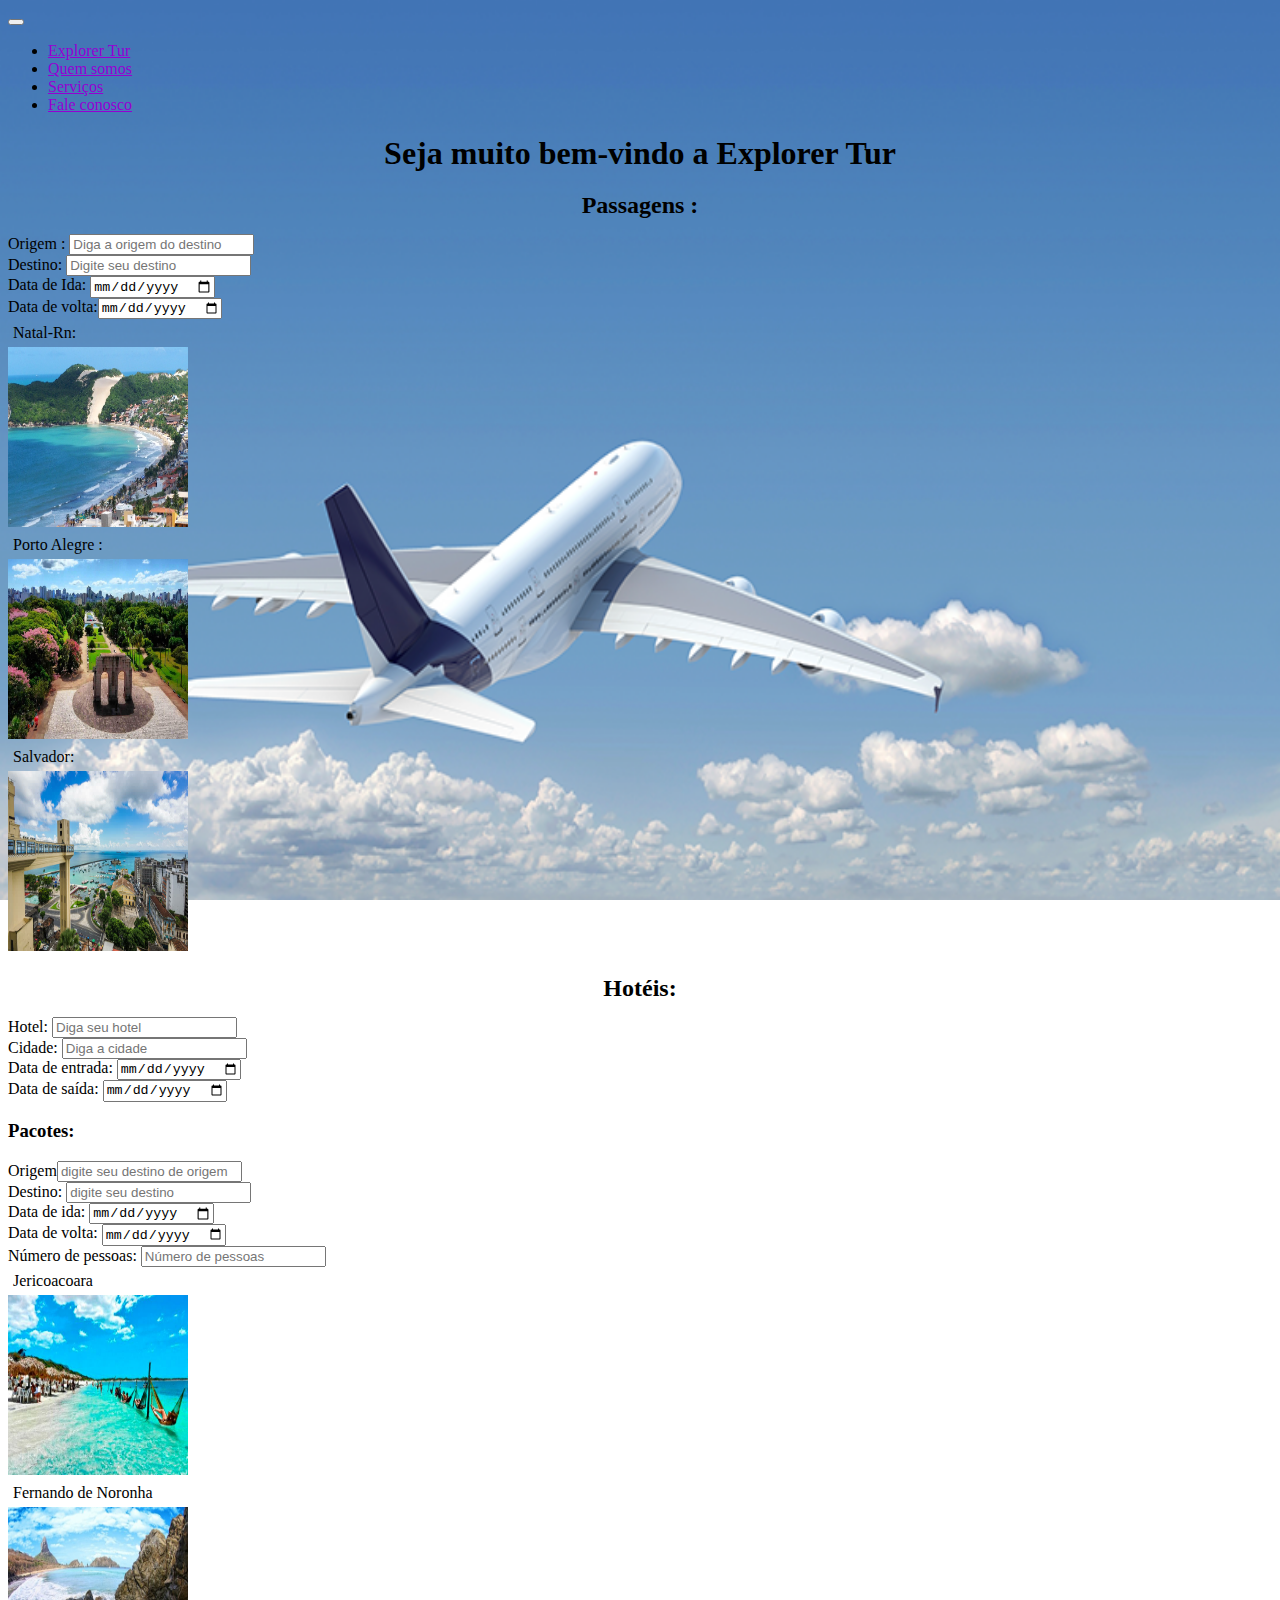
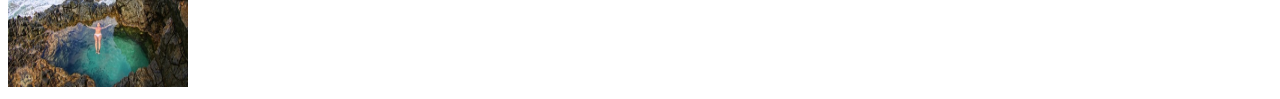
<file: index.html>
<!doctype html>
<html lang="pt-br">
  <head>
   
    <meta charset="utf-8">
    <meta name="viewport" content="width=device-width, initial-scale=1, shrink-to-fit=no">

   
    <link rel="stylesheet" href="https://stackpath.bootstrapcdn.com/bootstrap/4.1.3/css/bootstrap.min.css" integrity="sha384-MCw98/SFnGE8fJT3GXwEOngsV7Zt27NXFoaoApmYm81iuXoPkFOJwJ8ERdknLPMO" crossorigin="anonymous">
      <link rel="stylesheet" href="agencia.css"/>
      <title> Explorer Tur</title>
    </head>
    
    <body>
        <header>

    <nav class="navbar navbar-expand-md navbar-dark bg-dark">
        
        <button class="navbar-toggler" type="button" 
                data-toggle="collapse" data-target="#nossoMenu" 
                aria-controls="nossoMenu" aria-expanded="false" aria-label="Toggle navigation">
          <span class="navbar-toggler-icon"></span>
        </button>
        
       <div class="collapse navbar-collapse" id="nossoMenu">
         <ul class="navbar-nav mr-auto">
            <li class="nav-item active">
                <a class="nav-link" href="index.html">Explorer Tur</a>
            </li>
            <li class="nav-item">
             <a class="nav-link" href="quem_somos.html">Quem somos</a>
             </li>
            <li  class="nav-item">
                <a class="nav-link" href="Servicos.html">Serviços</a>
             
             </li>
             <li class="nav-item">
             <a class="nav-link" href="Contato.html">Fale conosco</a>
             </li>
        </ul>
      </div>     
    </nav>
        </header>
        
        <h1>Seja muito bem-vindo a Explorer Tur</h1>
        
          <h2> Passagens :</h2>
  
        <form>
        <div class="form-row">
          <div class="form-group col-xs-6">
    Origem : <input type="text" id="origem" required="true"
                    name="origem"
                    placeholder="Diga a origem do destino"
                    class="form-control"/>
                   </div>
   <div class="form-group col-xs-6">
    Destino: <input type="text" id="iddestino"
                    required="true"
                    name="destino" 
                    placeholder="Digite seu destino"
                    class="form-control"/>
            </div>
                    </div>
<div class="form-row">
            
            <div class="form-group col-xs-6">
    Data de Ida: <input type="date" id="iddate"
                        required=""
                        name="dataida"
                        placeholder="Data_de_ida"
                        class="form-control"/>
            
                        </div>
   <div class="form-group col-xs-6">
            Data de volta:<input type="date" id="iddate"
                         required
                         name="datavolta"
                         placeholder="data_de_volta"
                         class="form-control"/>
</div>
             </div>
    <div class="form-row ">
        <div class="form-group col-xs-6"> 
             
            <p>   Natal-Rn:</p>
              <img src="imagens_agencia/Natal-RN1.jpg"/>
        </div>

        <div class="form-group col-xs-6">
         <p>Porto Alegre : </p>
        <img src="imagens_agencia/porto-alegre.jpg"/>
        </div>

        <div class="form-group col-xs-6">
        <p>Salvador:</p>
            <img src="imagens_agencia/1.jpg"/>
        
        </div>
          </div>
            
       <h2>Hotéis:</h2>
            <div class="form-row">
                <div class="form-group col-xs-6">
            Hotel: <input type="text" id="idhotel" name="hotel"
                         placeholder="Diga seu hotel"
                         class="form-control"/>
            </div>
            
                <div class="form-group col-xs-6">
                Cidade: <input type="text" id="idcidade" name="cidade"
                           placeholder="Diga a cidade"
                           class="form-control"/>
                </div>
                </div>
                <div class="form-row">
                <div class="fomr-group col-xs-6">
                 Data de entrada: <input type="date" id="dataentrada" name="dataentrada"
                                     class="form-control"/>
                </div>
                <div class="form-group col-xs-6">
                Data de saída: <input type="date" id="datadesaida" name="datasaida"
                                      class="form-control"/>
                                      </div>
                    </div>
                
            
            <h3>Pacotes:</h3>
            <div class="form-row">
            <div class="form-group col-xs-6">
                Origem<input type="text" id="idorigem" name="origem"
                             placeholder="digite seu destino de origem"
                             class="form-control"/>
                </div>
                <div class="form-group col-xs-6">
                Destino: <input type="text" id="iddestino" name="destino"
                                placeholder="digite seu destino"
                                class="form-control"/>
                        </div>
            </div>
            <div class="form-row">
            <div class="form-group col-xs-6">
                Data de ida: <input type="date" id="idida" name="dataida"
                                    name="dataida"
                                    class="form-control"/>
                             </div>   
                <div class="form-group col-xs-6">
                Data de volta: <input type="date" id="idvolta"  name="volta"
                                      
                                      class="form-control"/>
                                      
                                    
           
            </div>
            
            </div>
            <div class="form-row">
            <div class="form-group">
                Número de pessoas: <input type="text" id="idpessoas" name="pessoas"
                                     placeholder="Número de pessoas"
                                          class="form-control"/>
                </div>
                </div>
            <div class="form-row">
        <div class="form-group col-xs-6">
                <p>Jericoacoara</p>
            <img src="imagens_agencia/jericoacoara.jpg"/>
                </div>
            <div class="form-group col-xs-6">
               <p>Fernando de Noronha</p>
                <img src="imagens_agencia/noronha.jpg"/>
                
                </div>
            </div>
        </form>
        
        
    <script src="https://code.jquery.com/jquery-3.3.1.slim.min.js" integrity="sha384-q8i/X+965DzO0rT7abK41JStQIAqVgRVzpbzo5smXKp4YfRvH+8abtTE1Pi6jizo" crossorigin="anonymous"></script>
<script src="https://cdnjs.cloudflare.com/ajax/libs/popper.js/1.14.3/umd/popper.min.js" integrity="sha384-ZMP7rVo3mIykV+2+9J3UJ46jBk0WLaUAdn689aCwoqbBJiSnjAK/l8WvCWPIPm49" crossorigin="anonymous"></script>
<script src="https://stackpath.bootstrapcdn.com/bootstrap/4.1.3/js/bootstrap.min.js" integrity="sha384-ChfqqxuZUCnJSK3+MXmPNIyE6ZbWh2IMqE241rYiqJxyMiZ6OW/JmZQ5stwEULTy" crossorigin="anonymous"></script>
    </body>
</html>
</file>
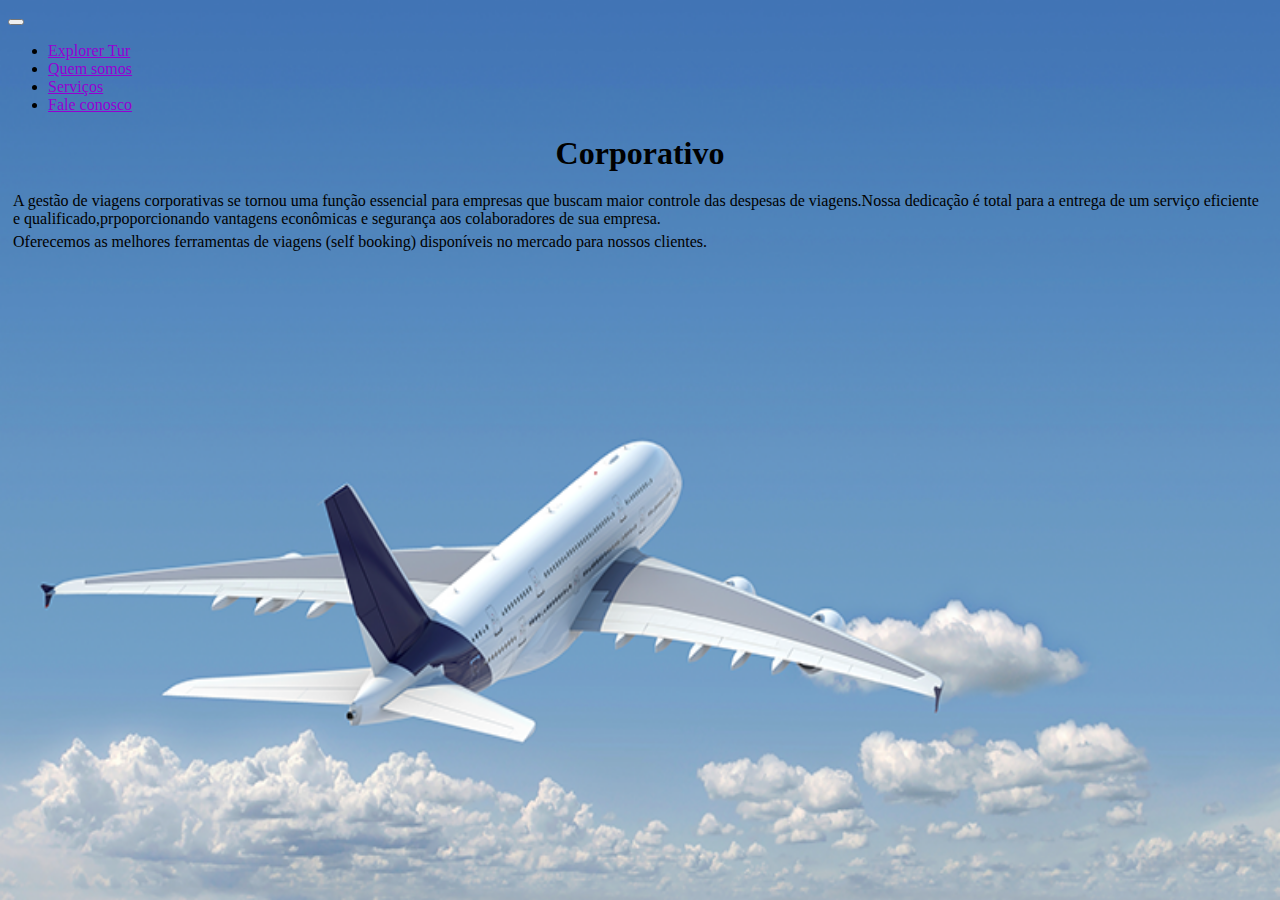
<file: corporativo.html>
<!doctype html>
<html lang="pt-br">
  <head>
   
    <meta charset="utf-8">
    <meta name="viewport" content="width=device-width, initial-scale=1, shrink-to-fit=no">

   
    <link rel="stylesheet" href="https://stackpath.bootstrapcdn.com/bootstrap/4.1.3/css/bootstrap.min.css" integrity="sha384-MCw98/SFnGE8fJT3GXwEOngsV7Zt27NXFoaoApmYm81iuXoPkFOJwJ8ERdknLPMO" crossorigin="anonymous">
      
      <link rel="stylesheet" href="agencia.css"/> 
      <title>Corporativo</title>
      
    </head>
    
    <body>
       <header>

    <nav class="navbar navbar-expand-md navbar-dark bg-dark">
        
        <button class="navbar-toggler" type="button" 
                data-toggle="collapse" data-target="#nossoMenu" 
                aria-controls="nossoMenu" aria-expanded="false" aria-label="Toggle navigation">
          <span class="navbar-toggler-icon"></span>
        </button>
        
       <div class="collapse navbar-collapse" id="nossoMenu">
         <ul class="navbar-nav mr-auto">
            <li class="nav-item ">
                <a class="nav-link" href="index.html">Explorer Tur</a>
            </li>
            <li class="nav-item">
             <a class="nav-link" href="quem_somos.html">Quem somos</a>
             </li>
            <li  class="nav-item">
                <a class="nav-link" href="Servicos.html">Serviços</a>
             
             </li>
             <li class="nav-item ">
             <a class="nav-link" href="Contato.html">Fale conosco</a>
             </li>
             
            
             
             
        </ul>
      </div>     
    </nav>
        </header>
        
        
        
        
        
        
        
        
        
        
        
        
        
        
        
        
        
        
        
        
        
        
        
        
        <h1>Corporativo</h1>
            <p>A gestão de viagens corporativas se tornou uma função essencial para empresas que buscam maior controle das despesas de viagens.Nossa dedicação é total para a entrega de um serviço eficiente e qualificado,prpoporcionando vantagens econômicas e segurança aos colaboradores de sua empresa.</p>
        
        <p>Oferecemos as melhores ferramentas de viagens (self booking) disponíveis no mercado para nossos clientes.</p>
        
        
        
    <script src="https://code.jquery.com/jquery-3.3.1.slim.min.js" integrity="sha384-q8i/X+965DzO0rT7abK41JStQIAqVgRVzpbzo5smXKp4YfRvH+8abtTE1Pi6jizo" crossorigin="anonymous"></script>
<script src="https://cdnjs.cloudflare.com/ajax/libs/popper.js/1.14.3/umd/popper.min.js" integrity="sha384-ZMP7rVo3mIykV+2+9J3UJ46jBk0WLaUAdn689aCwoqbBJiSnjAK/l8WvCWPIPm49" crossorigin="anonymous"></script>
<script src="https://stackpath.bootstrapcdn.com/bootstrap/4.1.3/js/bootstrap.min.js" integrity="sha384-ChfqqxuZUCnJSK3+MXmPNIyE6ZbWh2IMqE241rYiqJxyMiZ6OW/JmZQ5stwEULTy" crossorigin="anonymous"></script>
    </body>
</html>
</file>
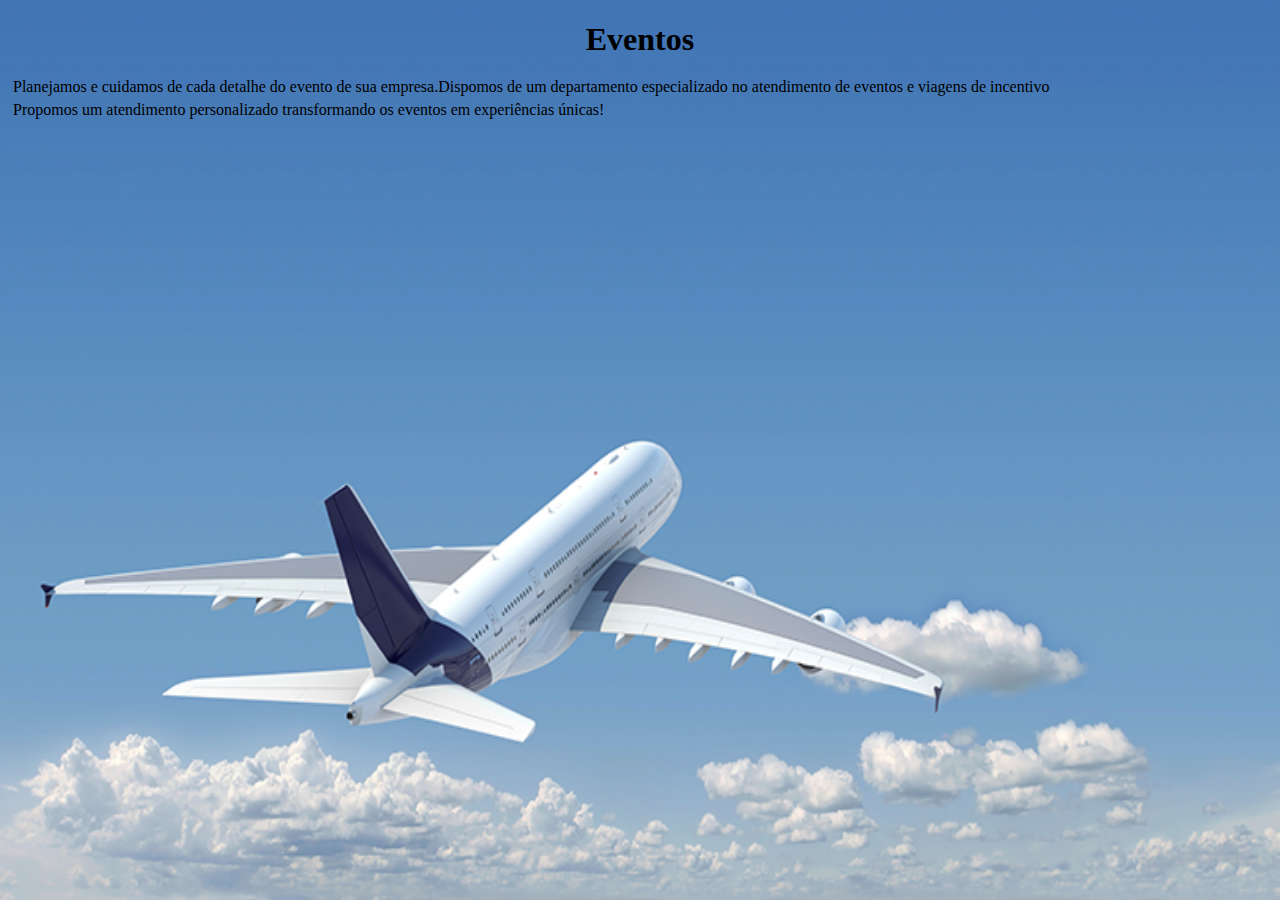
<file: Eventos.html>
<!doctype html>
<html lang="pt-br">
  <head>
   
    <meta charset="utf-8">
    <meta name="viewport" content="width=device-width, initial-scale=1, shrink-to-fit=no">

   
    <link rel="stylesheet" href="https://stackpath.bootstrapcdn.com/bootstrap/4.1.3/css/bootstrap.min.css" integrity="sha384-MCw98/SFnGE8fJT3GXwEOngsV7Zt27NXFoaoApmYm81iuXoPkFOJwJ8ERdknLPMO" crossorigin="anonymous">
      
      <link rel="stylesheet" href="agencia.css"/>
      
      <title>Eventos</title>
    </head>
    
    <body>
        
        <h1> Eventos</h1>
        
         <p>Planejamos e cuidamos de cada detalhe do evento de sua empresa.Dispomos de um departamento especializado no atendimento de eventos e viagens de incentivo</p>
        
            <p>Propomos um atendimento personalizado transformando os eventos em experiências únicas!</p>
        
        
        
        
    <script src="https://code.jquery.com/jquery-3.3.1.slim.min.js" integrity="sha384-q8i/X+965DzO0rT7abK41JStQIAqVgRVzpbzo5smXKp4YfRvH+8abtTE1Pi6jizo" crossorigin="anonymous"></script>
<script src="https://cdnjs.cloudflare.com/ajax/libs/popper.js/1.14.3/umd/popper.min.js" integrity="sha384-ZMP7rVo3mIykV+2+9J3UJ46jBk0WLaUAdn689aCwoqbBJiSnjAK/l8WvCWPIPm49" crossorigin="anonymous"></script>
<script src="https://stackpath.bootstrapcdn.com/bootstrap/4.1.3/js/bootstrap.min.js" integrity="sha384-ChfqqxuZUCnJSK3+MXmPNIyE6ZbWh2IMqE241rYiqJxyMiZ6OW/JmZQ5stwEULTy" crossorigin="anonymous"></script>
    
    </body>
    
</html>
</file>
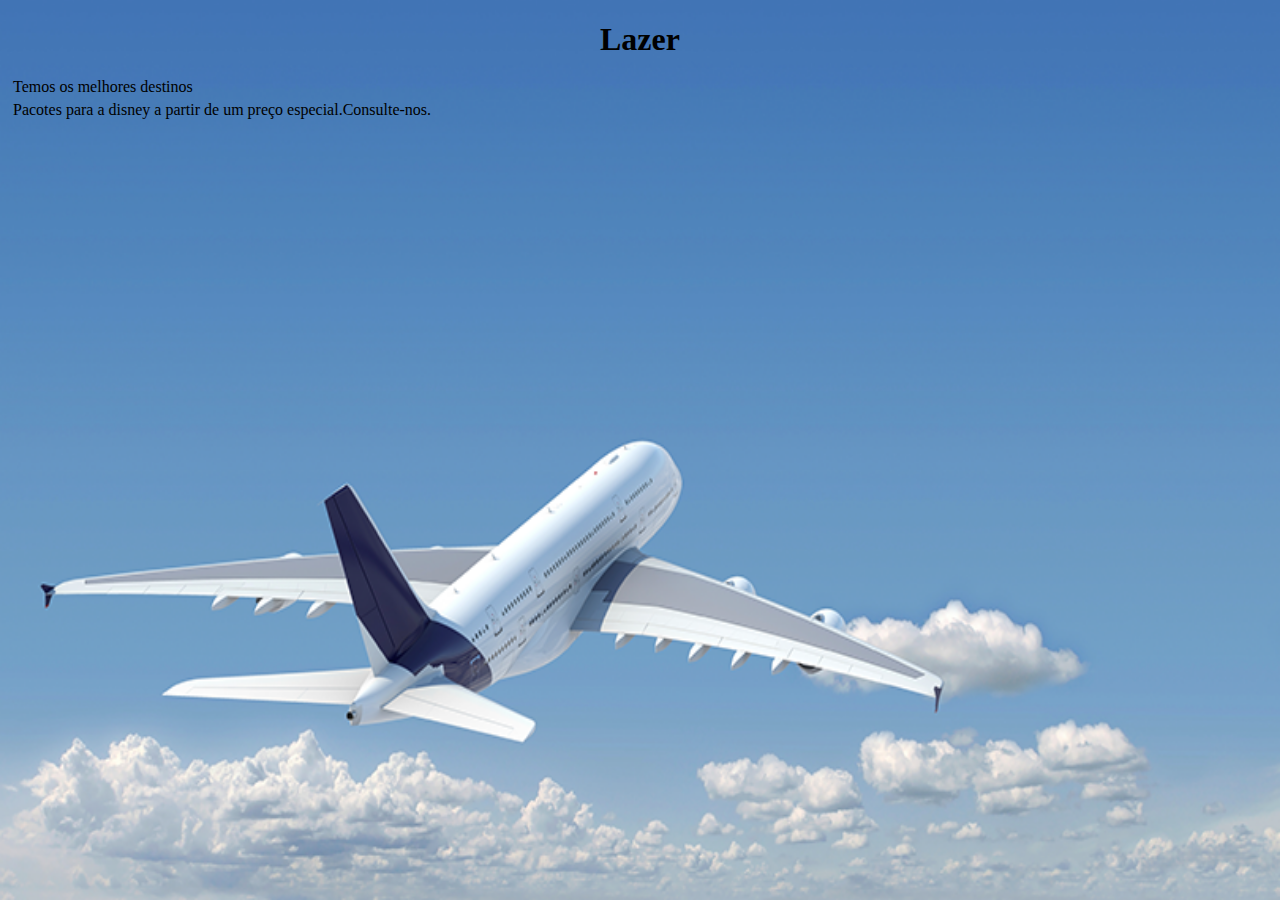
<file: Lazer.html>
<!doctype html>
<html lang="pt-br">
  <head>
   
    <meta charset="utf-8">
    <meta name="viewport" content="width=device-width, initial-scale=1, shrink-to-fit=no">

   
    <link rel="stylesheet" href="https://stackpath.bootstrapcdn.com/bootstrap/4.1.3/css/bootstrap.min.css" integrity="sha384-MCw98/SFnGE8fJT3GXwEOngsV7Zt27NXFoaoApmYm81iuXoPkFOJwJ8ERdknLPMO" crossorigin="anonymous">
      
      <link rel="stylesheet" href="agencia.css"/>
      
      <title>Lazer</title>
    </head>
    <body>
        
        <h1>Lazer</h1>
        <p>Temos os melhores destinos</p>
         
           <p>Pacotes para a disney a partir de um preço especial.Consulte-nos.</p>
        
        
    <script src="https://code.jquery.com/jquery-3.3.1.slim.min.js" integrity="sha384-q8i/X+965DzO0rT7abK41JStQIAqVgRVzpbzo5smXKp4YfRvH+8abtTE1Pi6jizo" crossorigin="anonymous"></script>
<script src="https://cdnjs.cloudflare.com/ajax/libs/popper.js/1.14.3/umd/popper.min.js" integrity="sha384-ZMP7rVo3mIykV+2+9J3UJ46jBk0WLaUAdn689aCwoqbBJiSnjAK/l8WvCWPIPm49" crossorigin="anonymous"></script>
<script src="https://stackpath.bootstrapcdn.com/bootstrap/4.1.3/js/bootstrap.min.js" integrity="sha384-ChfqqxuZUCnJSK3+MXmPNIyE6ZbWh2IMqE241rYiqJxyMiZ6OW/JmZQ5stwEULTy" crossorigin="anonymous"></script>
    </body>
</html>
</file>
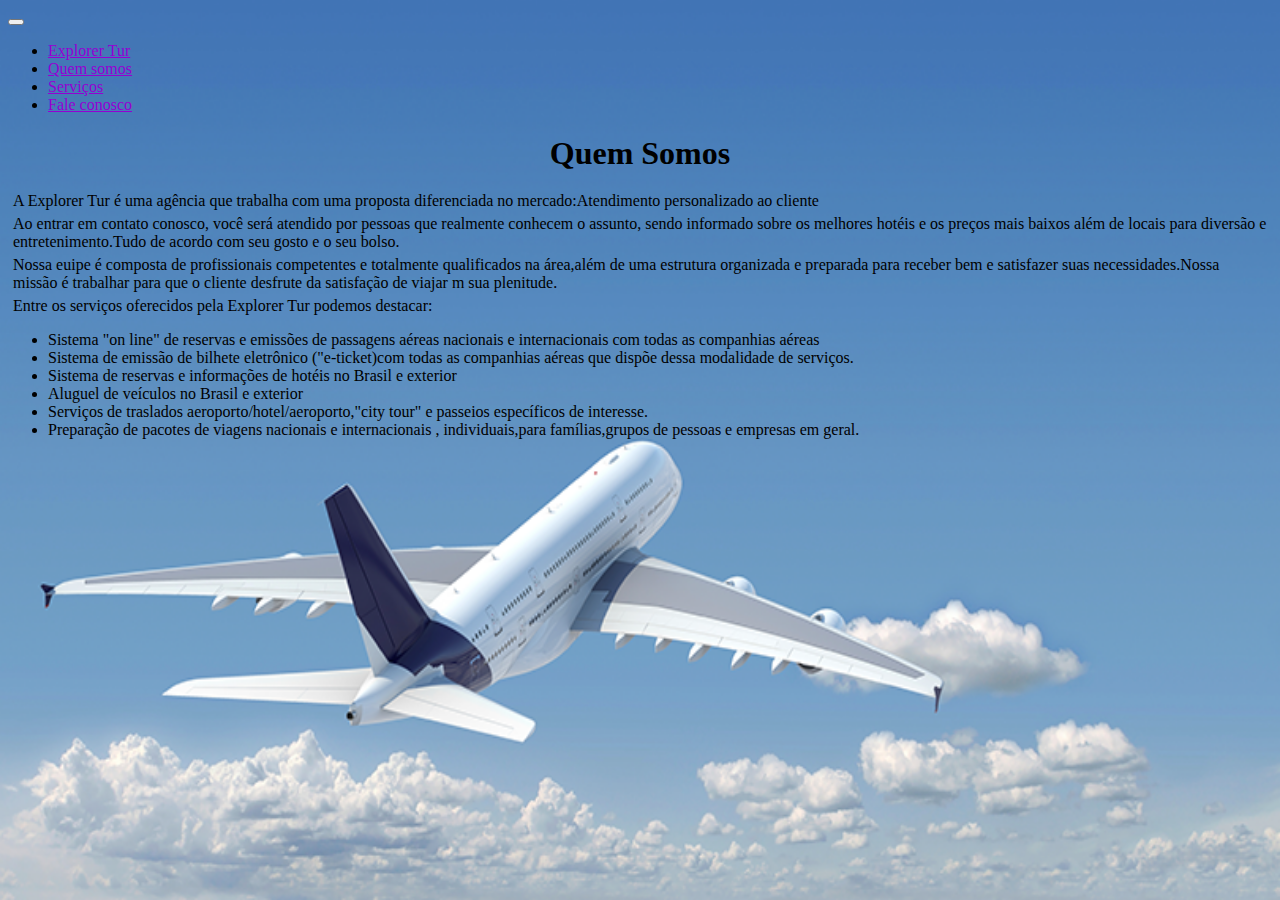
<file: quem_somos.html>
<!doctype html>
<html lang="pt-br">
  <head>
   
    <meta charset="utf-8">
    <meta name="viewport" content="width=device-width, initial-scale=1, shrink-to-fit=no">

   
    <link rel="stylesheet" href="https://stackpath.bootstrapcdn.com/bootstrap/4.1.3/css/bootstrap.min.css" integrity="sha384-MCw98/SFnGE8fJT3GXwEOngsV7Zt27NXFoaoApmYm81iuXoPkFOJwJ8ERdknLPMO" crossorigin="anonymous">
      <link rel="stylesheet" href="agencia.css"/>
      <title>Quem Somos</title>
    </head>
    <body>
        
          <header>

    <nav class="navbar navbar-expand-md navbar-dark bg-dark">
        
        <button class="navbar-toggler" type="button" 
                data-toggle="collapse" data-target="#nossoMenu" 
                aria-controls="nossoMenu" aria-expanded="false" aria-label="Toggle navigation">
          <span class="navbar-toggler-icon"></span>
        </button>
        
       <div class="collapse navbar-collapse" id="nossoMenu">
         <ul class="navbar-nav mr-auto">
            <li class="nav-item ">
                <a class="nav-link" href="index.html">Explorer Tur</a>
            </li>
            <li class="nav-item active">
             <a class="nav-link" href="quem_somos.html">Quem somos</a>
             </li>
            <li  class="nav-item">
                <a class="nav-link" href="Servicos.html">Serviços</a>
             
             </li>
              <li class="nav-item">
             <a class="nav-link" href="Contato.html">Fale conosco</a>
             </li>
                  
        </ul>
      </div>     
    </nav>
        </header>
         
         
        <h1>Quem Somos</h1>
        <p>A Explorer Tur é uma agência que trabalha com uma proposta diferenciada no mercado:Atendimento personalizado ao cliente</p>
        <p>Ao entrar em contato conosco, você será atendido por pessoas que realmente conhecem o assunto, sendo informado sobre os melhores hotéis e os preços mais baixos além de locais para diversão e entretenimento.Tudo de acordo com seu gosto e o seu bolso.</p>
        <p>Nossa euipe é composta de profissionais competentes e totalmente qualificados na área,além de uma estrutura organizada e preparada para receber bem e satisfazer suas necessidades.Nossa missão é trabalhar para que o cliente desfrute da satisfação de viajar m sua plenitude.</p>
        <p>Entre os serviços oferecidos pela Explorer Tur podemos destacar:</p>

        <ul>
        <li>Sistema "on line" de reservas e emissões de passagens aéreas nacionais e internacionais com todas as companhias aéreas</li>
        
            <li>Sistema de emissão de bilhete eletrônico ("e-ticket)com todas as companhias aéreas que dispõe dessa modalidade de serviços.</li>
        <li>Sistema de reservas e informações de hotéis no Brasil e exterior</li>
            <li>Aluguel de veículos no Brasil e exterior</li>
        <li>Serviços de traslados aeroporto/hotel/aeroporto,"city tour" e passeios específicos de interesse.</li>
            <li>Preparação de pacotes de viagens nacionais e internacionais , individuais,para famílias,grupos de pessoas e empresas em geral.</li>
        
        
        </ul>
        
        <script src="https://code.jquery.com/jquery-3.3.1.slim.min.js" integrity="sha384-q8i/X+965DzO0rT7abK41JStQIAqVgRVzpbzo5smXKp4YfRvH+8abtTE1Pi6jizo" crossorigin="anonymous"></script>
<script src="https://cdnjs.cloudflare.com/ajax/libs/popper.js/1.14.3/umd/popper.min.js" integrity="sha384-ZMP7rVo3mIykV+2+9J3UJ46jBk0WLaUAdn689aCwoqbBJiSnjAK/l8WvCWPIPm49" crossorigin="anonymous"></script>
<script src="https://stackpath.bootstrapcdn.com/bootstrap/4.1.3/js/bootstrap.min.js" integrity="sha384-ChfqqxuZUCnJSK3+MXmPNIyE6ZbWh2IMqE241rYiqJxyMiZ6OW/JmZQ5stwEULTy" crossorigin="anonymous"></script>
        
    </body>
</html>
</file>
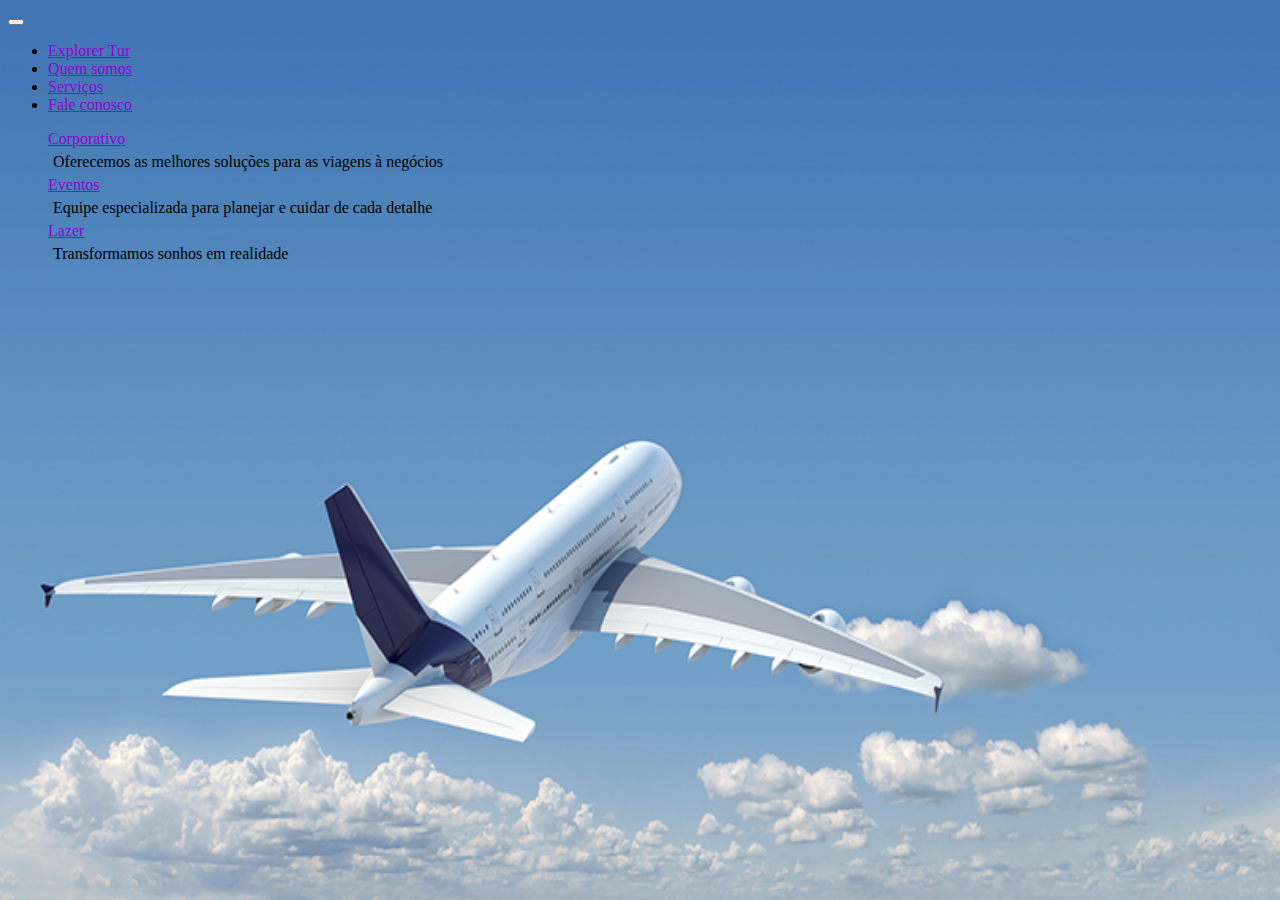
<file: Servicos.html>
<!doctype html>
<html lang="pt-br">
  <head>
   
    <meta charset="utf-8">
    <meta name="viewport" content="width=device-width, initial-scale=1, shrink-to-fit=no">

   
    <link rel="stylesheet" href="https://stackpath.bootstrapcdn.com/bootstrap/4.1.3/css/bootstrap.min.css" integrity="sha384-MCw98/SFnGE8fJT3GXwEOngsV7Zt27NXFoaoApmYm81iuXoPkFOJwJ8ERdknLPMO" crossorigin="anonymous">
      
      <link rel="stylesheet" href="agencia.css"/>
      
      <title> Serviços</title>
    </head>
    
    <body>
     <header>

    <nav class="navbar navbar-expand-md navbar-dark bg-dark">
        
        <button class="navbar-toggler" type="button" 
                data-toggle="collapse" data-target="#nossoMenu" 
                aria-controls="nossoMenu" aria-expanded="false" aria-label="Toggle navigation">
          <span class="navbar-toggler-icon"></span>
        </button>
        
       <div class="collapse navbar-collapse" id="nossoMenu">
         <ul class="navbar-nav mr-auto">
            <li class="nav-item ">
                <a class="nav-link" href="index.html">Explorer Tur</a>
            </li>
            <li class="nav-item ">
             <a class="nav-link" href="quem_somos.html">Quem somos</a>
             </li>
            <li  class="nav-item active">
                <a class="nav-link" href="Servicos.html">Serviços</a>
             
             </li>
              <li class="nav-item">
             <a class="nav-link" href="Contato.html">Fale conosco</a>
             </li>
                  
        </ul>
      </div>     
    </nav>
        </header>

        
         <div class="form-row">
        <ul>
        <div class="form-group col-xs-6">
            <a class="link" href="corporativo.html">Corporativo</a>
            <p>Oferecemos as melhores  soluções para  as viagens  à negócios </p>
            </div>
            
            <div class="form-group col-xs-6">
            <a class="link" href="Eventos.html">Eventos</a>
                <p>Equipe especializada  para planejar  e cuidar  de cada detalhe </p>
            
            </div>
            
            <div class="form-group col-xs-6">
            <a class="link" href="Lazer.html">Lazer</a>
                <p>Transformamos sonhos em realidade</p>
                
            </div>
        </ul>
        </div>
        

        
        
        
        
        
        
        
        
        
        
    <script src="https://code.jquery.com/jquery-3.3.1.slim.min.js" integrity="sha384-q8i/X+965DzO0rT7abK41JStQIAqVgRVzpbzo5smXKp4YfRvH+8abtTE1Pi6jizo" crossorigin="anonymous"></script>
<script src="https://cdnjs.cloudflare.com/ajax/libs/popper.js/1.14.3/umd/popper.min.js" integrity="sha384-ZMP7rVo3mIykV+2+9J3UJ46jBk0WLaUAdn689aCwoqbBJiSnjAK/l8WvCWPIPm49" crossorigin="anonymous"></script>
<script src="https://stackpath.bootstrapcdn.com/bootstrap/4.1.3/js/bootstrap.min.js" integrity="sha384-ChfqqxuZUCnJSK3+MXmPNIyE6ZbWh2IMqE241rYiqJxyMiZ6OW/JmZQ5stwEULTy" crossorigin="anonymous"></script>
    </body>
    
</html>
</file>
<file: agencia.css>
h1 { 
text-align: center;
    margin-bottom:  20px;
}

h2 {
    text-align: center;
    margin-bottom: 15px;
}

p {
    margin: 5px;
    
    
}

img 
    {
    height: 180px;
    width: 180px;
    margin-right: 30px;    
}

body{
    background: url(imagens_agencia/aviao.jpg);
    background-size: 100% 100%;
    background-repeat: no-repeat;
    background-attachment: fixed;
    
}
    
a {
    color: darkviolet;
    
    
}
</file>
